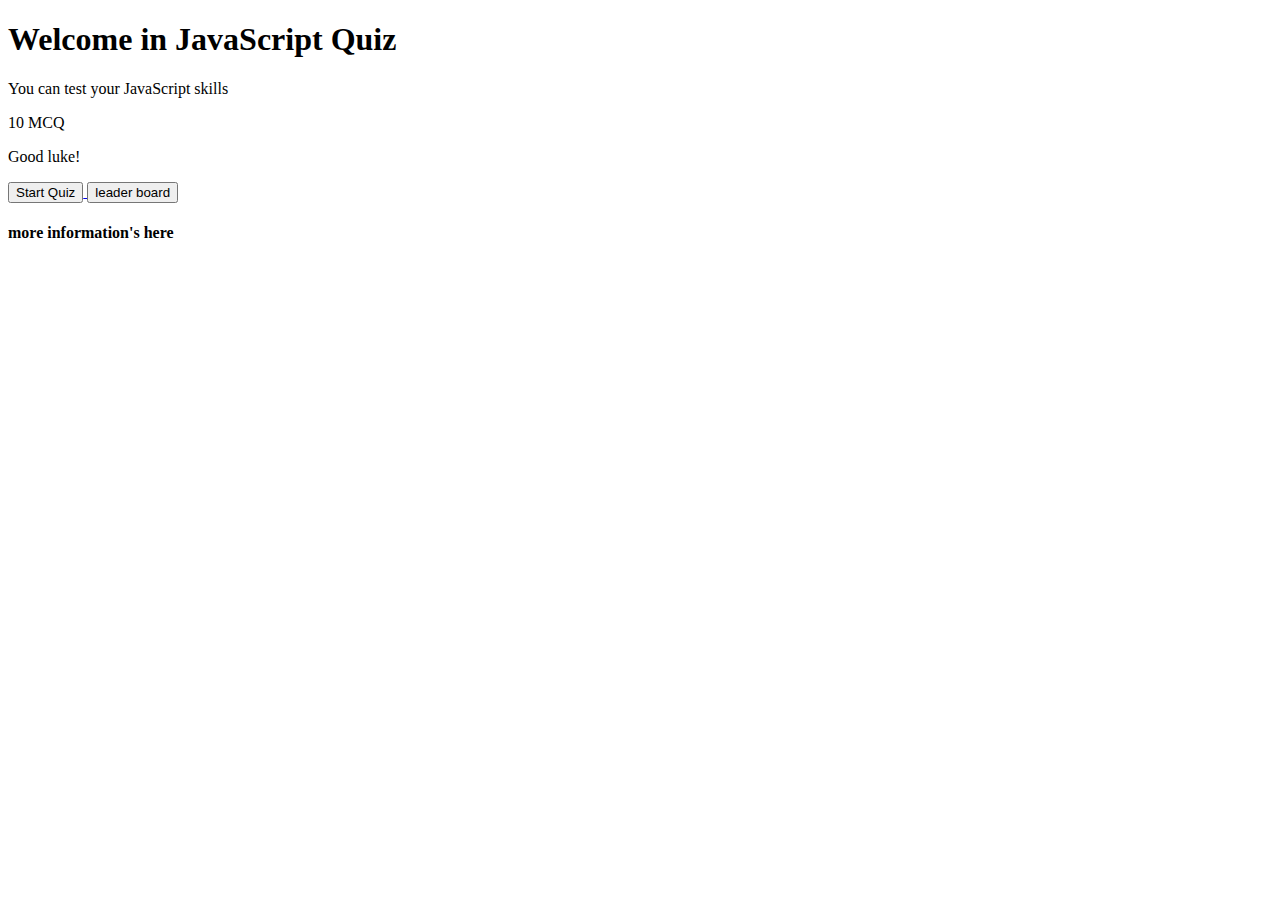
<file: index.html>
<!DOCTYPE html>
<html lang="en">
  <head>
    <meta charset="UTF-8" />
    <meta name="viewport" content="width=s, initial-scale=1.0" />
    <title>Document</title>
  </head>
  <body>
    <div>
      <h1>Welcome in JavaScript Quiz</h1>
      <p>You can test your JavaScript skills</p>
      <p>10 MCQ</p>
      <p>Good luke!</p>
    </div>
    <div>
      <a href="./quiz.html">
        <button>Start Quiz</button>
      </a>

      <a href="./board.html">
        <button>leader board</button>
      </a>
    </div>
    <h4>more information's here</h4>
  </body>
</html>
</file>
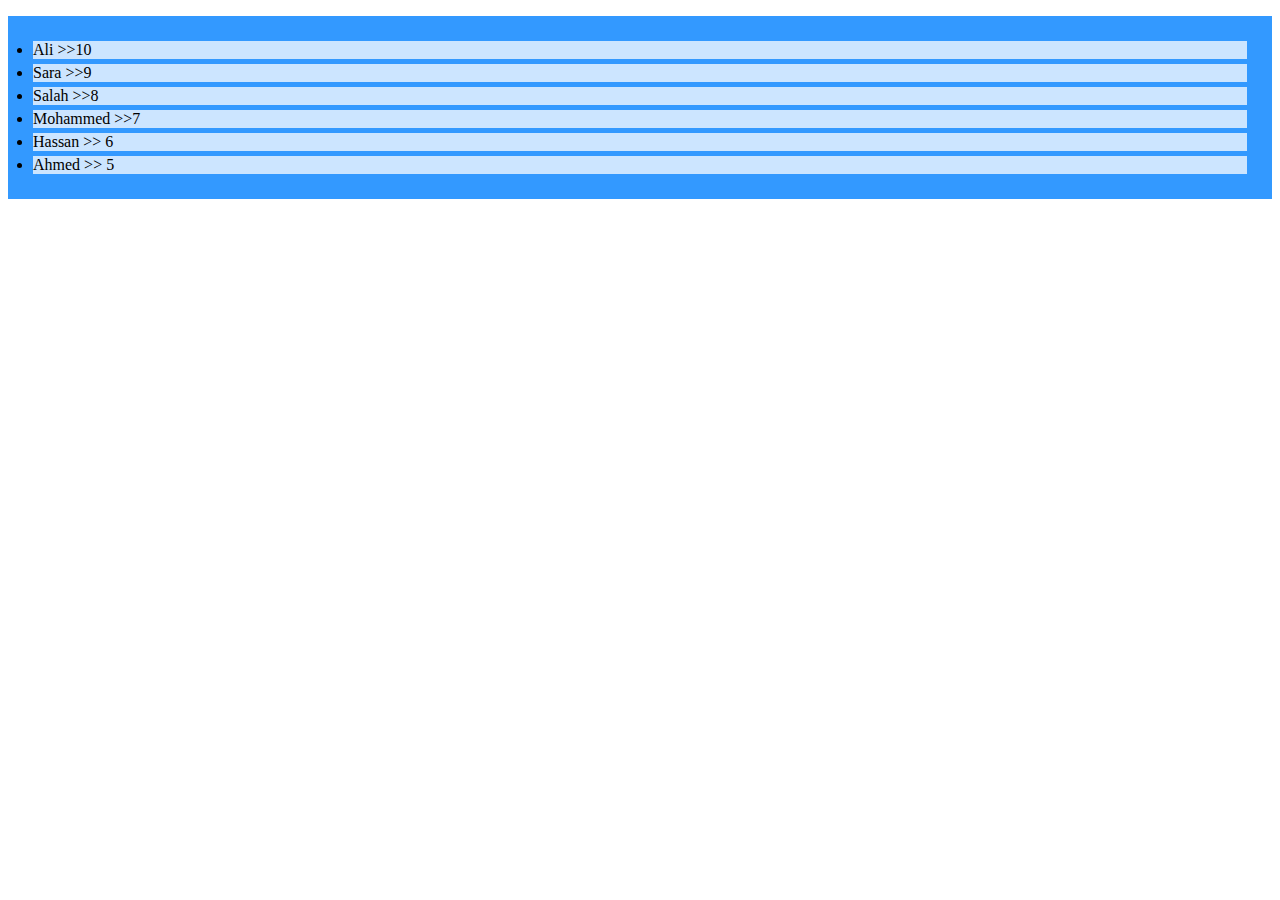
<file: board.html>
<!DOCTYPE html>
<html lang="en">
<head>
    <meta charset="UTF-8">
    <meta name="viewport" content="width=device-width, initial-scale=1.0">
    <title>Document</title>
    <link rel="stylesheet" href="./style.css">
</head>
<body>
    <div>
        <ul >
            <li>Ali >>10 </li>
            <li> Sara >>9 </li>
            <li>Salah >>8 </li>
            <li>Mohammed >>7 </li>
            <li>Hassan >> 6</li>
            <li>Ahmed  >> 5</li>
            
        </ul>
    </div>
</body>
</html>
</file>
<file: style.css>
ul {
  background: #3399ff;
  padding: 20px;
}

ul li {
  background: #cce5ff;
  margin: 5px;
}
</file>
